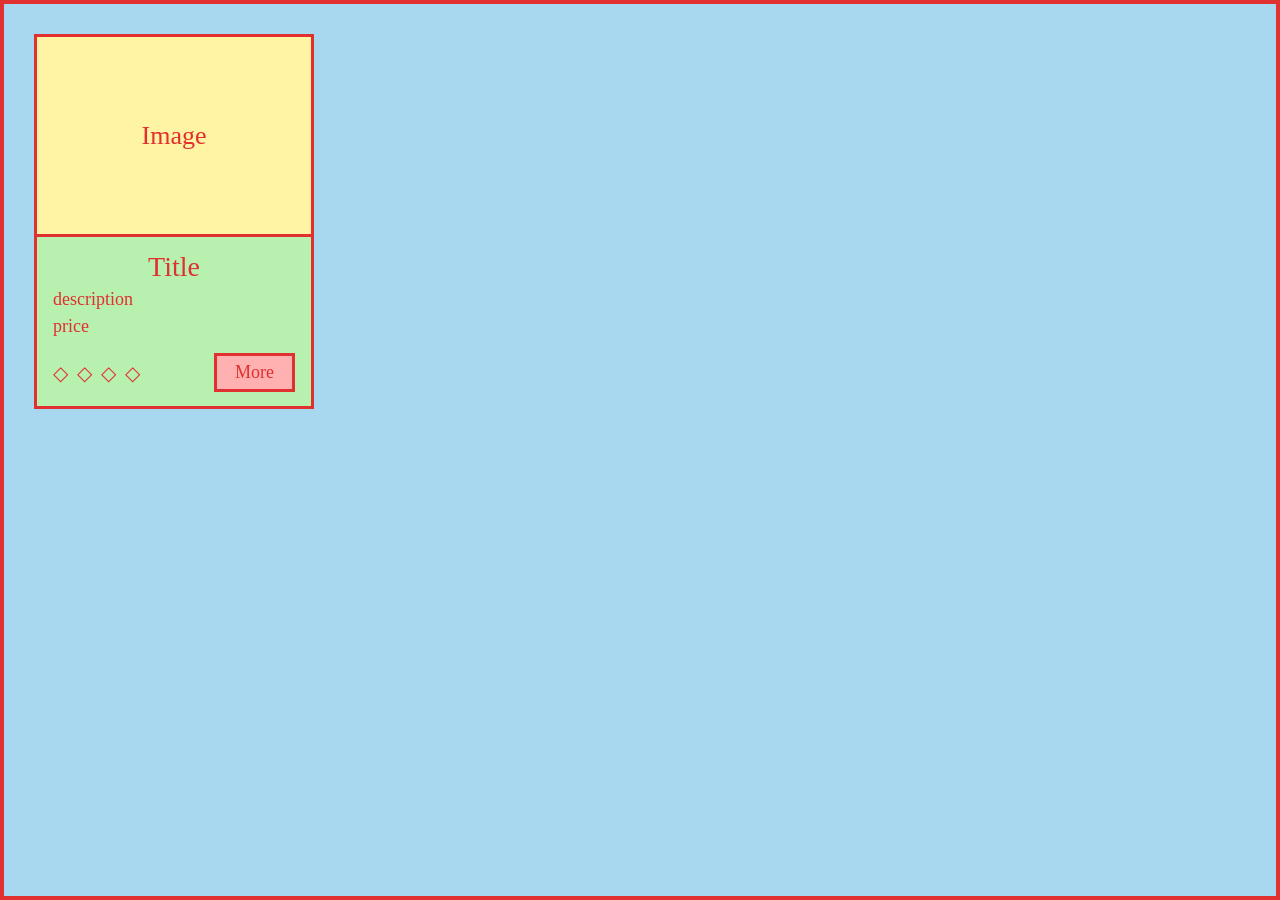
<file: Card Layout/index.html>
<!DOCTYPE html>
<html lang="en">
<head>
    <meta charset="UTF-8">
    <meta name="viewport" content="width=device-width, initial-scale=1.0">
    <title>Card Layout</title>
    <link rel="stylesheet" href="style.css">
</head>
<body>

    <!-- Blue Full Screen Wrapper with Red Border -->
    <div class="wrapper">

        <!-- Card -->
        <div class="card">

            <!-- Top: Image Section (Yellow) -->
            <div class="card-image">
                <span>Image</span>
            </div>

            <!-- Bottom: Info Section (Green) -->
            <div class="card-info">
                <h2>Title</h2>
                <p class="description">description</p>
                <p class="price">price</p>

                <div class="card-footer">
                    <div class="diamonds">◇ ◇ ◇ ◇</div>
                    <button class="more-btn">More</button>
                </div>
            </div>

        </div>

    </div>

</body>
</html>
</file>
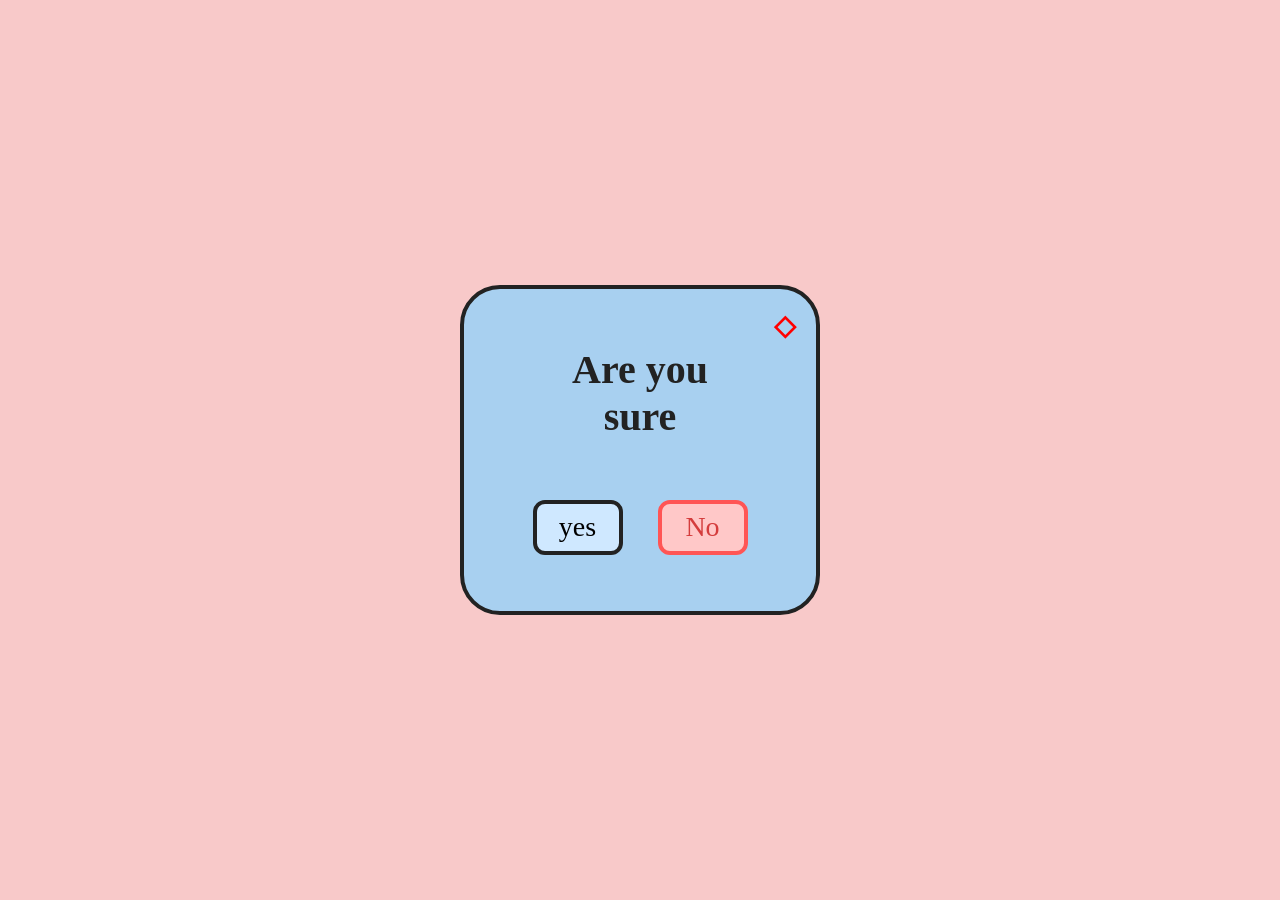
<file: Confirmation Box/index.html>
<!DOCTYPE html>
<html lang="en">
<head>
    <meta charset="UTF-8">
    <meta name="viewport" content="width=device-width, initial-scale=1.0">
    <title>Confirmation Box</title>
    <link rel="stylesheet" href="style.css">
</head>
<body>

    <div class="container">

        <div class="popup">

            <div class="close-btn">◇</div>

            <h2>Are you<br>sure</h2>

            <div class="buttons">
                <button class="yes">yes</button>
                <button class="no">No</button>
            </div>

        </div>

    </div>

</body>
</html>
</file>
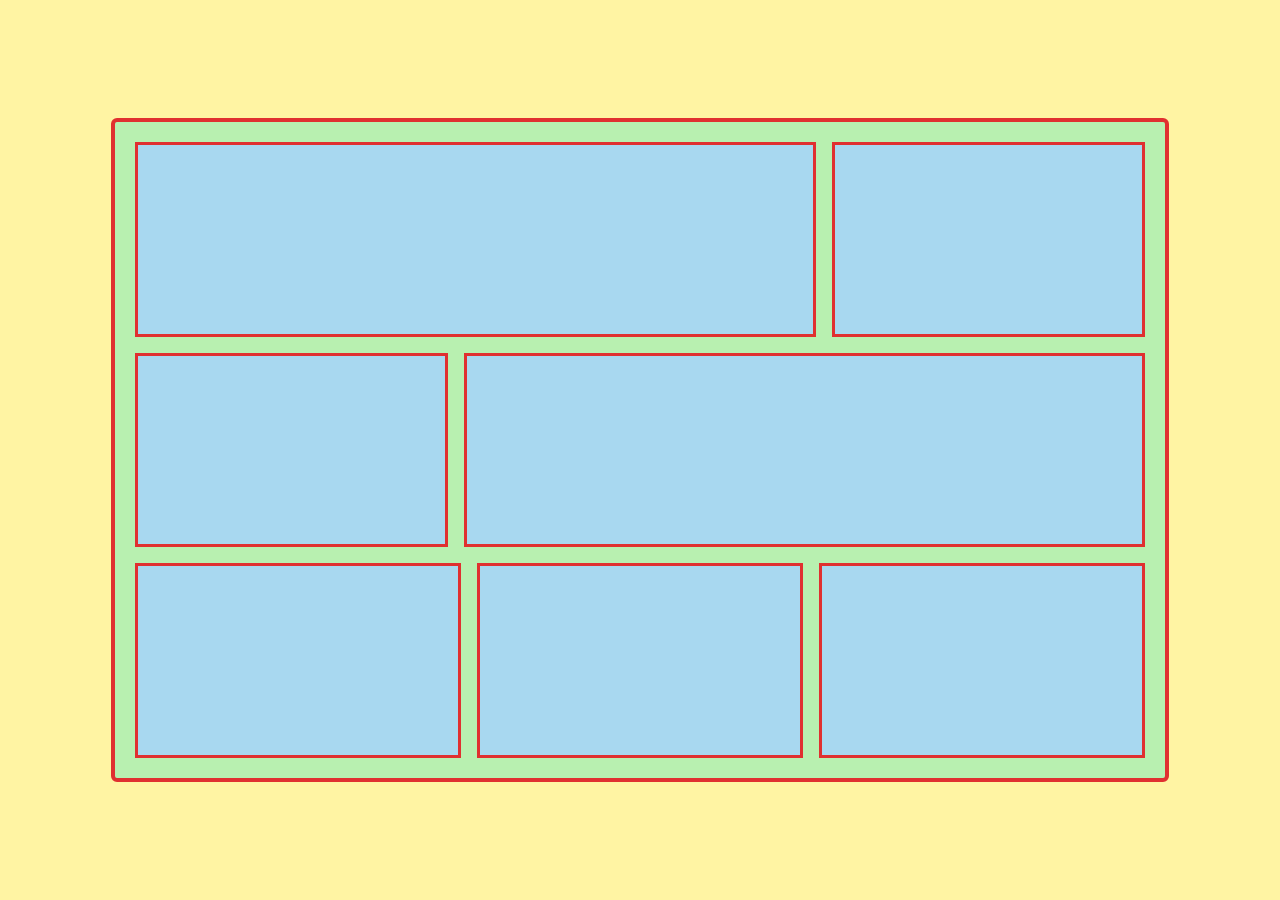
<file: Grid Layout/index.html>
<!DOCTYPE html>
<html lang="en">
<head>
    <meta charset="UTF-8">
    <meta name="viewport" content="width=device-width, initial-scale=1.0">
    <title>Grid Layout</title>
    <link rel="stylesheet" href="style.css">
</head>
<body>

    <!-- Yellow Outer Wrapper -->
    <div class="wrapper">

        <!-- Green Inner Container -->
        <div class="green-box">

            <!-- Row 1: wide box + small box -->
            <div class="row row-1">
                <div class="blue-box wide"></div>
                <div class="blue-box small"></div>
            </div>

            <!-- Row 2: small box + wide box -->
            <div class="row row-2">
                <div class="blue-box medium"></div>
                <div class="blue-box wide-2"></div>
            </div>

            <!-- Row 3: three equal boxes -->
            <div class="row row-3">
                <div class="blue-box equal"></div>
                <div class="blue-box equal"></div>
                <div class="blue-box equal"></div>
            </div>

        </div>

    </div>

</body>
</html>
</file>
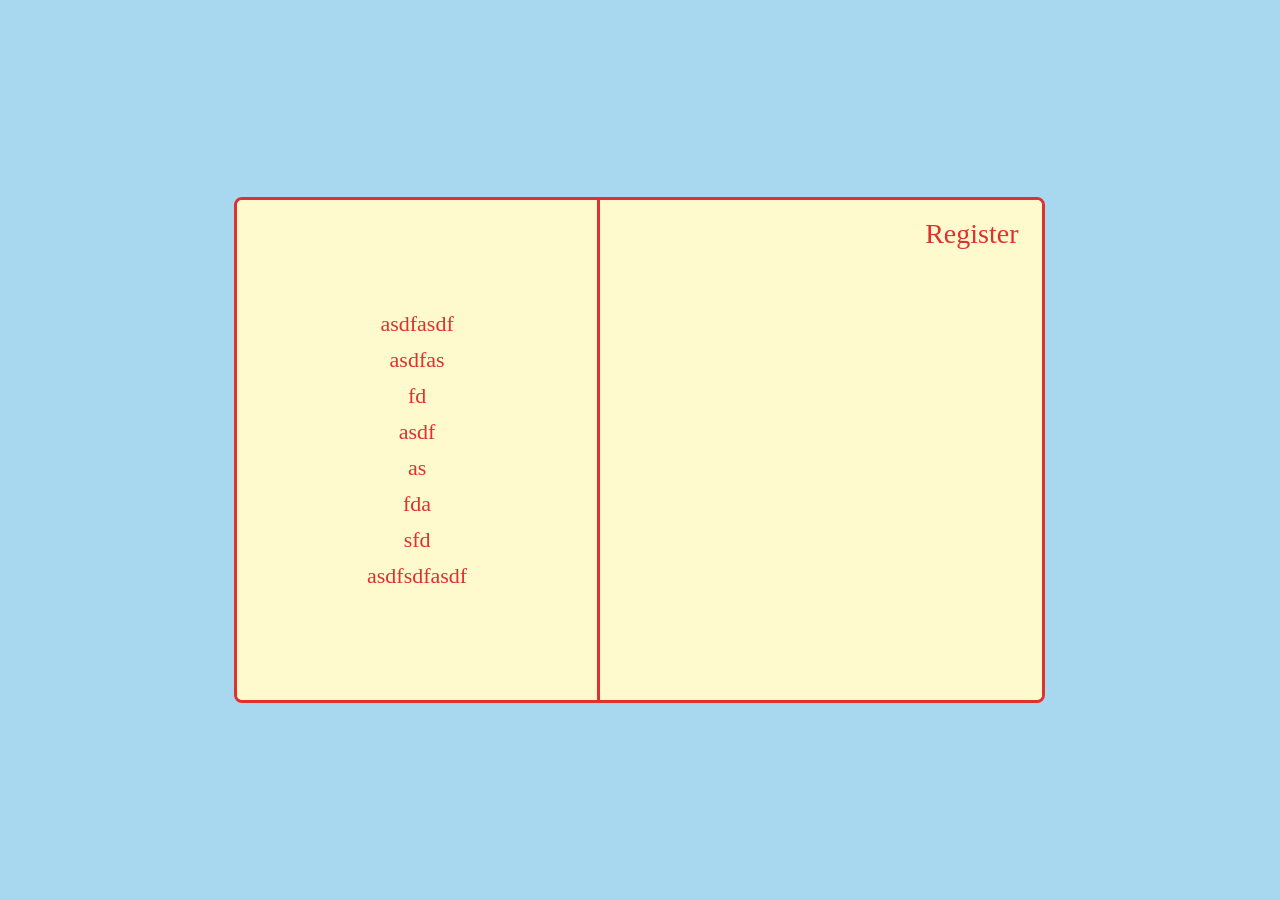
<file: Register Layout/index.html>
<!DOCTYPE html>
<html lang="en">
<head>
    <meta charset="UTF-8">
    <meta name="viewport" content="width=device-width, initial-scale=1.0">
    <title>Register Layout</title>
    <link rel="stylesheet" href="style.css">
</head>
<body>

    <div class="outer-box">

        <div class="inner-box">

            <!-- Left Panel: List -->
            <div class="left-panel">
                <ul>
                    <li contenteditable="true" spellcheck="false">asdfasdf</li>
                    <li contenteditable="true" spellcheck="false">asdfas</li>
                    <li contenteditable="true" spellcheck="false">fd</li>
                    <li contenteditable="true" spellcheck="false">asdf</li>
                    <li contenteditable="true" spellcheck="false">as</li>
                    <li contenteditable="true" spellcheck="false">fda</li>
                    <li contenteditable="true" spellcheck="false">sfd</li>
                    <li contenteditable="true" spellcheck="false">asdfsdfasdf</li>
                </ul>
            </div>

            <!-- Right Panel: Register -->
            <div class="right-panel">
                <h2>Register</h2>
            </div>

        </div>

    </div>

</body>
</html>
</file>
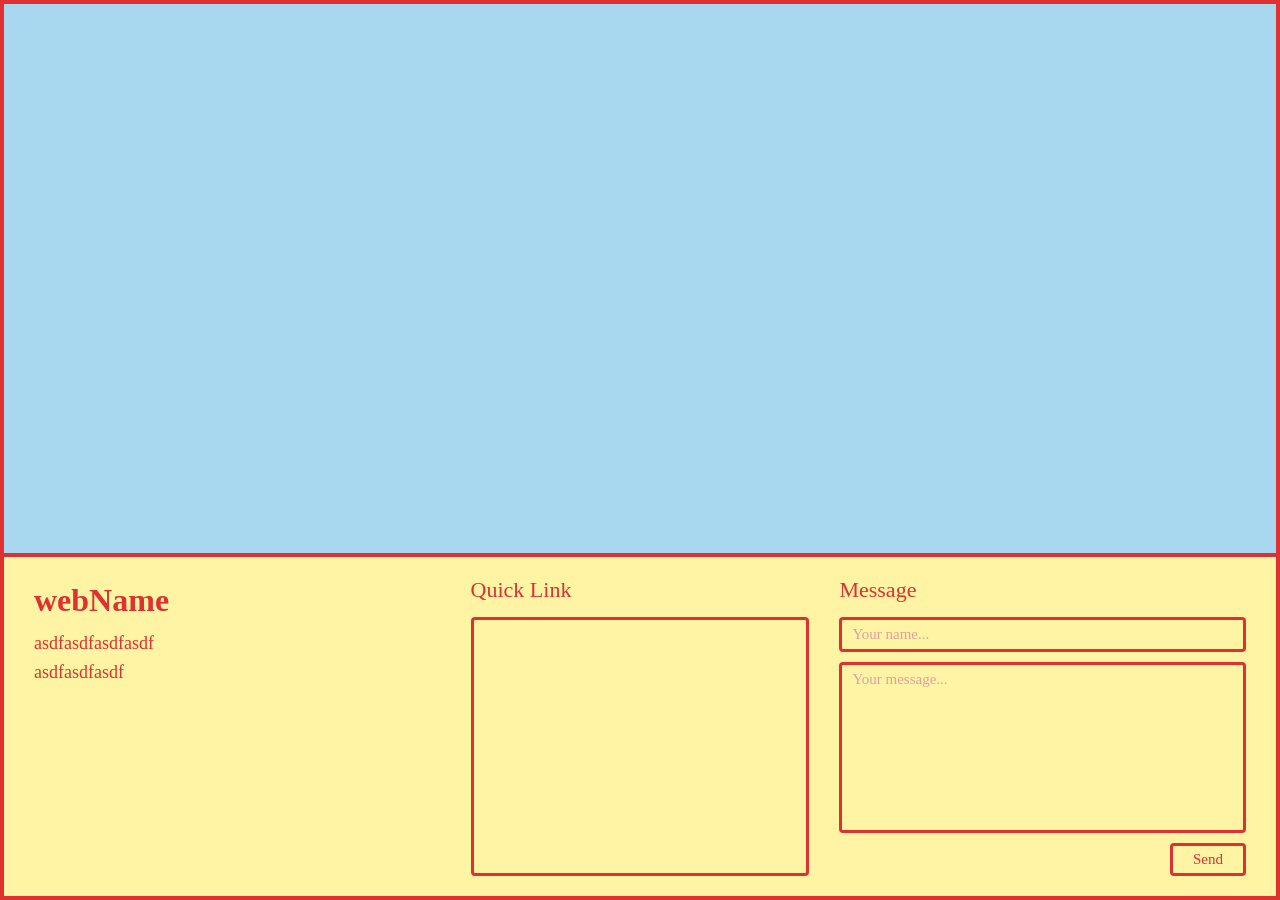
<file: Web Layout/index.html>
<!DOCTYPE html>
<html lang="en">
<head>
    <meta charset="UTF-8">
    <meta name="viewport" content="width=device-width, initial-scale=1.0">
    <title>Web Layout</title>
    <link rel="stylesheet" href="style.css">
</head>
<body>

    <div class="wrapper">

        <!-- Top Blue Section -->
        <div class="top-section"></div>

        <!-- Bottom Yellow Section -->
        <div class="bottom-section">

            <!-- Left: Web Name -->
            <div class="col col-left">
                <h2 class="web-name">webName</h2>
                <p contenteditable="true" spellcheck="false">asdfasdfasdfasdf<br>asdfasdfasdf</p>
            </div>

            <!-- Middle: Quick Link -->
            <div class="col col-mid">
                <h3>Quick Link</h3>
                <div class="link-box" contenteditable="true" spellcheck="false"></div>
            </div>

            <!-- Right: Message Form -->
            <div class="col col-right">
                <h3>Message</h3>
                <input type="text" placeholder="Your name..." />
                <textarea placeholder="Your message..."></textarea>
                <button>Send</button>
            </div>

        </div>

    </div>

</body>
</html>
</file>
<file: Card Layout/style.css>
/* Reset */
* {
    margin: 0;
    padding: 0;
    box-sizing: border-box;
}

/* Full Screen Blue - No White */
body {
    width: 100vw;
    height: 100vh;
    background: #a8d8f0;
    overflow: hidden;
    font-family: cursive;
}

/* Outer Blue Wrapper with Red Border */
.wrapper {
    width: 100%;
    height: 100%;
    background: #a8d8f0;
    border: 4px solid #e03030;
    display: flex;
    align-items: flex-start;
    padding: 30px;
}

/* Card */
.card {
    width: 280px;
    border: 3px solid #e03030;
    display: flex;
    flex-direction: column;
}

/* Top Yellow Image Box */
.card-image {
    background: #fff4a3;
    border-bottom: 3px solid #e03030;
    height: 200px;
    display: flex;
    justify-content: center;
    align-items: center;
}

.card-image span {
    font-size: 26px;
    color: #e03030;
    font-family: cursive;
}

/* Bottom Green Info Box */
.card-info {
    background: #b8f0b0;
    padding: 14px 16px;
    display: flex;
    flex-direction: column;
    gap: 6px;
}

.card-info h2 {
    font-size: 28px;
    color: #e03030;
    font-family: cursive;
    font-weight: normal;
    text-align: center;
}

.card-info .description,
.card-info .price {
    font-size: 18px;
    color: #e03030;
    font-family: cursive;
}

/* Footer: Diamonds + Button */
.card-footer {
    display: flex;
    justify-content: space-between;
    align-items: center;
    margin-top: 10px;
}

.diamonds {
    font-size: 20px;
    color: #e03030;
    letter-spacing: 2px;
}

/* More Button */
.more-btn {
    background: #ffb0b0;
    border: 3px solid #e03030;
    color: #e03030;
    font-size: 18px;
    font-family: cursive;
    padding: 6px 18px;
    cursor: pointer;
    transition: background 0.2s ease;
}

.more-btn:hover {
    background: #e03030;
    color: #fff;
}
</file>
<file: Confirmation Box/style.css>
/* Reset */
*{
    margin:0;
    padding:0;
    box-sizing:border-box;
}

body{
    display:flex;
    justify-content:center;
    align-items:center;
    height:100vh;
    background:#f8c9c9;
    font-family:Arial, sans-serif;
}

/* Outer Pink Box */
.container{
    width:100%;
    height:100vh;
    background:#f8c9c9;

    display:flex;
    justify-content:center;
    align-items:center;
}

/* Blue Popup */
.popup{
    width:360px;
    height:330px;
    background:#a8d0f0;
    border:4px solid #222;
    border-radius:40px;
    position:relative;

    display:flex;
    flex-direction:column;
    justify-content:center;
    align-items:center;

    transition: transform 0.3s ease, box-shadow 0.3s ease;
}

.popup:hover{
    transform: translateY(-8px);
    box-shadow: 0 20px 40px rgba(0,0,0,0.2);
}

/* Close Button */
.close-btn{
    position:absolute;
    top:20px;
    right:20px;
    color:red;
    font-size:28px;
    font-weight:bold;
    cursor:pointer;
    transition: transform 0.3s ease, color 0.3s ease;
}

.close-btn:hover{
    transform: rotate(90deg) scale(1.3);
    color:#ff0000;
}

/* Text */
.popup h2{
    font-size:40px;
    text-align:center;
    font-family:cursive;
    color:#222;
}

/* Buttons */
.buttons{
    margin-top:60px;
    display:flex;
    gap:35px;
}

/* Common Button */
button{
    width:90px;
    height:55px;
    font-size:28px;
    border-radius:12px;
    cursor:pointer;
    transition: transform 0.2s ease, background 0.2s ease, box-shadow 0.2s ease;
}

/* Yes Button */
.yes{
    background:#cfe8ff;
    border:4px solid #222;
    font-family:cursive;
}

.yes:hover{
    background:#90c8ff;
    transform: scale(1.1);
    box-shadow: 0 6px 16px rgba(0,100,255,0.25);
}

.yes:active{
    transform: scale(0.96);
}

/* No Button */
.no{
    background:#ffc8c8;
    border:4px solid #ff5555;
    color:#d43c3c;
    font-family:cursive;
}

.no:hover{
    background:#ff8888;
    color:#fff;
    border-color:#cc0000;
    transform: scale(1.1);
    box-shadow: 0 6px 16px rgba(255,0,0,0.25);
}

.no:active{
    transform: scale(0.96);
}
</file>
<file: Grid Layout/style.css>
/* Reset */
* {
    margin: 0;
    padding: 0;
    box-sizing: border-box;
}

/* Full Screen Yellow Background */
body {
    width: 100vw;
    height: 100vh;
    background: #fff4a3;
    display: flex;
    justify-content: center;
    align-items: center;
    overflow: hidden;
}

/* Yellow Outer Wrapper - No Border */
.wrapper {
    width: 94%;
    height: 90vh;
    background: #fff4a3;
    border: none;
    display: flex;
    justify-content: center;
    align-items: center;
}

/* Green Inner Container with Red Border */
.green-box {
    width: 88%;
    height: 82%;
    background: #b8f0b0;
    border: 4px solid #e03030;
    border-radius: 6px;
    display: flex;
    flex-direction: column;
    justify-content: space-between;
    padding: 20px;
    gap: 16px;
}

/* Each Row */
.row {
    display: flex;
    gap: 16px;
    flex: 1;
}

/* All Blue Boxes */
.blue-box {
    background: #a8d8f0;
    border: 3px solid #e03030;
}

/* Row 1 */
.wide   { flex: 2.2; }
.small  { flex: 1; }

/* Row 2 */
.medium { flex: 1; }
.wide-2 { flex: 2.2; }

/* Row 3 */
.equal  { flex: 1; }
</file>
<file: Register Layout/style.css>
/* Reset */
* {
    margin: 0;
    padding: 0;
    box-sizing: border-box;
}

/* Full Screen Blue Background */
body {
    width: 100%;
    height: 100vh;
    background: #a8d8f0;
    display: flex;
    justify-content: center;
    align-items: center;
    font-family: cursive;
}

/* Outer Blue Rounded Box - No Border */
.outer-box {
    width: 88%;
    height: 78vh;
    background: #a8d8f0;
    border: none;
    border-radius: 30px;
    display: flex;
    justify-content: center;
    align-items: center;
    transition: box-shadow 0.3s ease;
}

.outer-box:hover {
    box-shadow: none;
}

/* Inner Two-Panel Box */
.inner-box {
    width: 72%;
    height: 72%;
    display: flex;
    border: 3px solid #e03030;
    border-radius: 8px;
    overflow: hidden;
}

/* Left Panel - Yellow */
.left-panel {
    width: 45%;
    height: 100%;
    background: #fffacd;
    border-right: 3px solid #e03030;
    display: flex;
    align-items: center;
    justify-content: center;
    padding: 20px;
    position: relative;
}

.left-panel ul {
    list-style: none;
    text-align: center;
}

.left-panel ul li {
    font-size: 22px;
    color: #e03030;
    padding: 5px 8px;
    font-family: cursive;
    cursor: text;
    border-radius: 6px;
    outline: none;
    min-width: 80px;
}

.left-panel ul li:hover {
    background: none;
    transform: none;
}

.left-panel ul li:focus {
    background: rgba(255, 255, 255, 0.7);
    box-shadow: 0 0 0 2px #f0b800;
}

/* Right Panel - Yellow */
.right-panel {
    width: 55%;
    height: 100%;
    background: #fffacd;
    display: flex;
    flex-direction: column;
    align-items: flex-end;
    padding: 18px 24px;
}

.right-panel h2 {
    font-size: 28px;
    color: #e03030;
    font-family: cursive;
    font-weight: normal;
    transition: color 0.2s ease, transform 0.2s ease;
    cursor: pointer;
}

.right-panel h2:hover {
    color: #333;
    transform: none;
}
</file>
<file: Web Layout/style.css>
/* Reset */
* {
    margin: 0;
    padding: 0;
    box-sizing: border-box;
}

/* Full Screen - No White */
body {
    width: 100vw;
    height: 100vh;
    background: #a8d8f0;
    overflow: hidden;
    font-family: cursive;
}

/* Outer Wrapper - Red Border */
.wrapper {
    width: 100%;
    height: 100%;
    border: 4px solid #e03030;
    display: flex;
    flex-direction: column;
}

/* Top Blue Section */
.top-section {
    flex: 1;
    background: #a8d8f0;
    border-bottom: 4px solid #e03030;
}

/* Bottom Yellow Section */
.bottom-section {
    height: 38%;
    background: #fff4a3;
    display: flex;
    flex-direction: row;
    padding: 20px 30px;
    gap: 30px;
}

/* All Columns */
.col {
    display: flex;
    flex-direction: column;
    gap: 10px;
}

/* Left Column */
.col-left {
    flex: 1.2;
    justify-content: flex-start;
    padding-top: 5px;
}

.web-name {
    font-size: 32px;
    color: #e03030;
    font-family: cursive;
    font-weight: bold;
}

.col-left p {
    font-size: 18px;
    color: #e03030;
    font-family: cursive;
    cursor: text;
    outline: none;
    line-height: 1.6;
}

/* Middle Column */
.col-mid {
    flex: 1;
    align-items: flex-start;
}

.col-mid h3 {
    font-size: 22px;
    color: #e03030;
    font-family: cursive;
    font-weight: normal;
    margin-bottom: 4px;
}

.link-box {
    width: 100%;
    flex: 1;
    border: 3px solid #e03030;
    border-radius: 4px;
    background: #fff4a3;
    cursor: text;
    outline: none;
    padding: 8px;
}

/* Right Column */
.col-right {
    flex: 1.2;
    align-items: flex-start;
}

.col-right h3 {
    font-size: 22px;
    color: #e03030;
    font-family: cursive;
    font-weight: normal;
    margin-bottom: 4px;
}

.col-right input {
    width: 100%;
    padding: 6px 10px;
    border: 3px solid #e03030;
    border-radius: 4px;
    background: #fff4a3;
    font-size: 15px;
    font-family: cursive;
    color: #e03030;
    outline: none;
}

.col-right textarea {
    width: 100%;
    flex: 1;
    min-height: 70px;
    padding: 6px 10px;
    border: 3px solid #e03030;
    border-radius: 4px;
    background: #fff4a3;
    font-size: 15px;
    font-family: cursive;
    color: #e03030;
    resize: none;
    outline: none;
}

.col-right button {
    align-self: flex-end;
    padding: 5px 20px;
    border: 3px solid #e03030;
    border-radius: 4px;
    background: #fff4a3;
    color: #e03030;
    font-size: 15px;
    font-family: cursive;
    cursor: pointer;
    transition: background 0.2s ease;
}

.col-right button:hover {
    background: #e03030;
    color: #fff4a3;
}

/* Placeholder color */
::placeholder {
    color: #e0a0a0;
}
</file>
